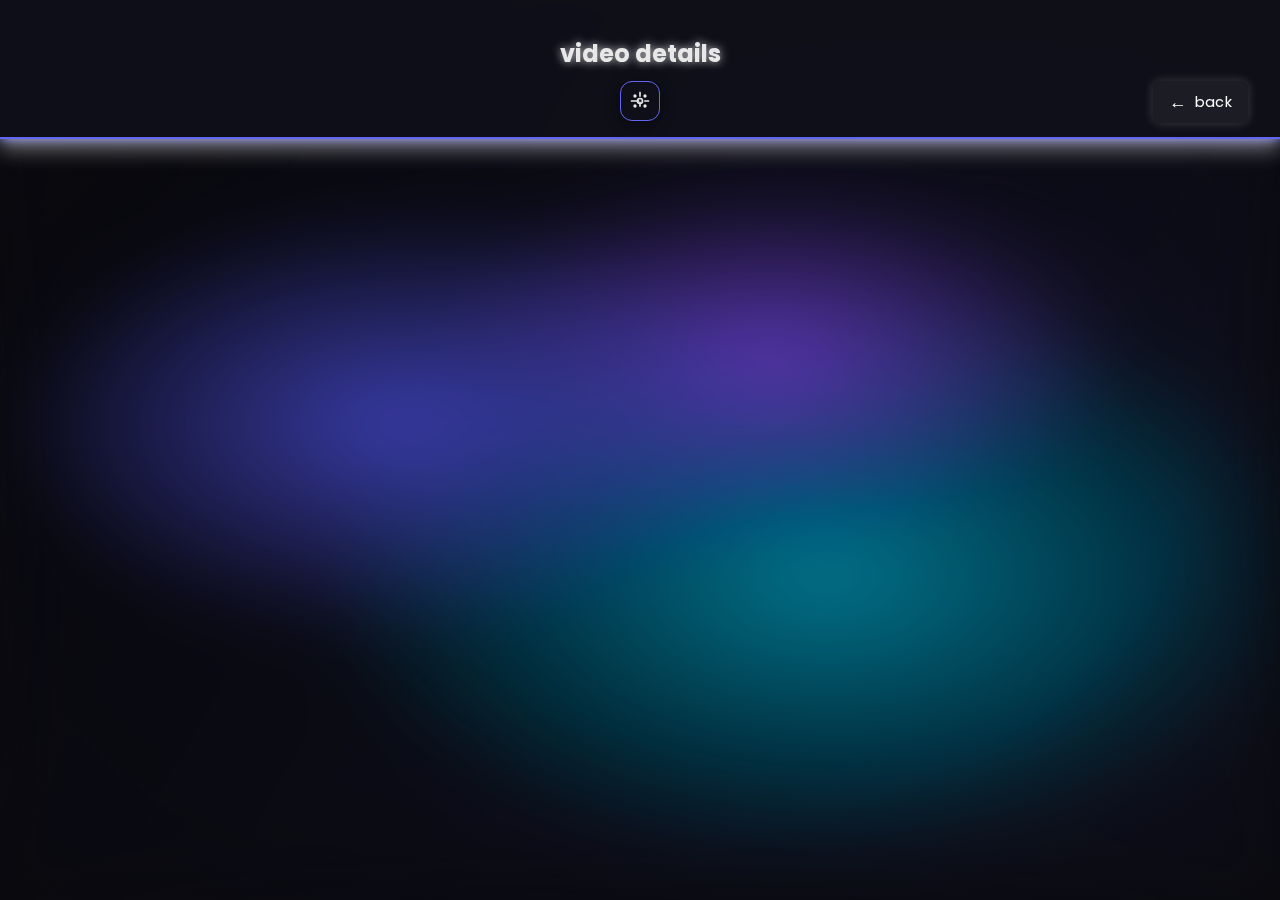
<file: video.html>
<!DOCTYPE html>
<html lang="en">
<head>
    <meta charset="UTF-8">
    <meta name="viewport" content="width=device-width, initial-scale=1.0">
    <title>Video Details - BypassingNuts</title>
    <link id="favicon" rel="icon" href="resources/icons/logonew.jpg" type="image/x-icon">
    <link rel="stylesheet" href="resources/styles/video-detail.css">
    <meta content="" name="description"/>
    <meta content="BypassingNuts Video Details" property="og:title"/>
    <meta content="BypassingNuts video archive website" property="og:description"/>
    <meta content="https://raw.githubusercontent.com/nickyghg/configs/refs/heads/main/resources/icons/logonew.jpg" property="og:image"/>
    <meta content="BypassingNuts Video Details" property="twitter:title"/>
    <meta content="BypassingNuts video archive website" property="twitter:description"/>
    <meta content="https://raw.githubusercontent.com/nickyghg/configs/refs/heads/main/resources/icons/logonew.jpg" property="twitter:image"/>
    <meta property="og:type" content="website"/>
    <meta content="summary_large_image" name="twitter:card"/>
    <meta content="width=device-width, initial-scale=1" name="viewport"/>
</head>
<body>
    <header id="videoHeader">
        <div style="text-align: center; margin-top: 20px;">
            <span style="font-size: 24px; font-weight: bold; text-shadow: 0 0 10px rgba(255, 255, 255, 0.8);" id="videoTitle">video details</span>
            <div style="margin-top: 10px;">
                <a href="videos.html" class="back-button">back</a>
                <div class="theme-selector">
                    <button id="themeIcon" onclick="toggleThemeMenu()" class="theme-icon">
                        <svg width="20" height="20" viewBox="0 0 24 24" fill="none" stroke="currentColor" stroke-width="2">
                            <circle cx="12" cy="12" r="3"/>
                            <path d="M12 1v6m0 6v6m11-7h-6m-6 0H1"/>
                            <circle cx="6" cy="6" r="1" fill="currentColor"/>
                            <circle cx="18" cy="6" r="1" fill="currentColor"/>
                            <circle cx="6" cy="18" r="1" fill="currentColor"/>
                            <circle cx="18" cy="18" r="1" fill="currentColor"/>
                        </svg>
                    </button>
                    <div id="themeMenu" class="theme-menu">
                        <div class="theme-options">
                            <button onclick="applyTheme('purple')" class="theme-option" data-theme="purple">Purple</button>
                            <button onclick="applyTheme('red')" class="theme-option" data-theme="red">Red</button>
                            <button onclick="applyTheme('green')" class="theme-option" data-theme="green">Green</button>
                            <button onclick="applyTheme('yellow')" class="theme-option" data-theme="yellow">Yellow</button>
                            <button onclick="applyTheme('neon')" class="theme-option" data-theme="neon">Neon</button>
                            <button onclick="applyTheme('ocean')" class="theme-option" data-theme="ocean">Ocean</button>
                            <button onclick="applyTheme('forest')" class="theme-option" data-theme="forest">Forest</button>
                            <button onclick="applyTheme('sunset')" class="theme-option" data-theme="sunset">Sunset</button>
                            <button onclick="applyTheme('matrix')" class="theme-option" data-theme="matrix">Matrix</button>
                            <button onclick="applyTheme('aurora')" class="theme-option" data-theme="aurora">Aurora</button>
                            <button onclick="applyTheme('fire')" class="theme-option" data-theme="fire">Fire</button>
                            <button onclick="applyTheme('cosmic')" class="theme-option" data-theme="cosmic">Cosmic</button>
                        </div>
                    </div>
                </div>
            </div>
        </div>
    </header>

    <main id="videoDetails">
    </main>
    
    <script defer src="resources/js/videos.js"></script>
    <script>
        document.addEventListener("DOMContentLoaded", () => {
    const params = new URLSearchParams(window.location.search);
    const videoId = parseInt(params.get("id"));
    const video = videos.find(p => p.id === videoId);

    if (!video) {
        document.getElementById('videoDetails').innerHTML = '<div style="text-align: center; color: #fff; margin-top: 2rem;"><h2>video not found</h2><a href="videos.html" class="back-button">back to videos</a></div>';
        return;
    }

    // Apply video colors and gradient background
    document.getElementById('videoHeader').style.borderBottomColor = video.colors.header;
    document.getElementById('videoTitle').style.color = video.colors.text;
    document.querySelector('.back-button').style.borderColor = video.colors.header;

    const videoDetails = document.getElementById('videoDetails');

    let tagsContent = '';
    // Tags removed as requested

    let otherButtonsContent = '';
    // YouTube button removed as videos are private

    videoDetails.innerHTML = `
        <div class="video-info" style="color: ${video.colors.text};">
            <div class="video-player">
                <div style="position: relative; padding-bottom: 56.25%; height: 0;">
                    <iframe 
                        src="${video.videoUrl}" 
                        title="${video.name}"
                        frameborder="0" 
                        webkitallowfullscreen 
                        mozallowfullscreen 
                        allowfullscreen 
                        style="position: absolute; top: 0; left: 0; width: 100%; height: 100%; transition: transform 0.3s ease;">
                    </iframe>
                </div>
            </div>
            <div class="details">
                <h2>${video.name}</h2>
                <p>duration: ${video.duration}</p>
                <p>${video.description}</p>
                ${tagsContent}
            </div>
        </div>
        ${otherButtonsContent}
    `;
    document.title = video.name + " - BypassingNuts Archive";
    
    // Add hover animation to iframe after it's created
    setTimeout(() => {
        const iframe = document.querySelector('.video-player iframe');
        const videoPlayer = document.querySelector('.video-player');
        
        if (iframe && videoPlayer) {
            iframe.style.transition = 'transform 0.3s cubic-bezier(0.4, 0, 0.2, 1)';
            
            videoPlayer.addEventListener('mouseenter', () => {
                iframe.style.transform = 'scale(1.01)';
            });
            
            videoPlayer.addEventListener('mouseleave', () => {
                iframe.style.transform = 'scale(1)';
            });
        }
    }, 200);
});
    </script>
</body>
</html>
</file>
<file: resources/styles/video-detail.css>
@import url("https://fonts.googleapis.com/css2?family=Poppins:wght@300;400;500;600&display=swap");

:root {
    --primary-color: #6366f1;
    --secondary-color: #8b5cf6;
    --tertiary-color: #06b6d4;
    --accent-color: #6366f1;
    --text-color: #e8e8e8;
    --background-color: #0a0a0f;
    --surface-color: #1a1a2e;
}

html, body {
    height: 100%;
    margin: 0;
    padding: 0;
}

body {
    font-family: 'Poppins', sans-serif;
    margin: 0;
    padding: 0;
    background: var(--background-color) !important;
}

header {
    background-color: rgba(15, 15, 25, 0.9);
    display: flex;
    justify-content: center;
    align-items: center;
    color: var(--text-color);
    padding: 1rem 2rem;
    text-align: center;
    border-bottom: 2px solid var(--accent-color);
    box-shadow: 0 10px 20px rgba(255, 255, 255, 0.445), 0 0 10px var(--accent-color);
    transition: all 0.5s ease;
    position: sticky;
    top: 0;
    z-index: 1000;
    animation: headerGlow 4s infinite alternate;
    backdrop-filter: blur(10px);
}

@keyframes headerGlow {
    0% { 
        box-shadow: 0 0 3px var(--accent-color);
        border-bottom-color: var(--accent-color);
    }
    50% { 
        box-shadow: 0 0 5px var(--secondary-color);
        border-bottom-color: var(--secondary-color);
    }
    100% { 
        box-shadow: 0 0 4px var(--tertiary-color);
        border-bottom-color: var(--tertiary-color);
    }
}

@keyframes boxShadowFade {
    0% { box-shadow: 0 10px 20px rgba(99, 102, 241, 0.3); }
    50% { box-shadow: 0 10px 20px rgba(139, 92, 246, 0.3); }
    100% { box-shadow: 0 10px 20px rgba(6, 182, 212, 0.3); }
}

header h1 {
    margin: 0;
    font-size: 1.5rem;
    color: #e0e0e0;
    transition: color 0.5s ease;
}

main {
    display: flex;
    flex-direction: column;
    align-items: center;
    padding: 2rem;
    margin-top: 110px; /* or enough to clear the header */
}

.video-info {
    display: flex;
    flex-direction: column;
    align-items: center;
    margin-bottom: 2rem;
    width: 100%;
    max-width: 1000px;
    background: rgba(15, 15, 25, 0.6);
    border-radius: 24px;
    padding: 2rem;
    backdrop-filter: blur(20px);
    border: 1px solid rgba(255, 255, 255, 0.1);
    box-shadow: 0 8px 32px rgba(0, 0, 0, 0.3);
}

.video-player {
    width: 100%;
    max-width: 800px;
    margin-bottom: 2rem;
    border-radius: 20px;
    overflow: hidden;
    box-shadow: 0 8px 32px rgba(0, 0, 0, 0.3);
    transition: all 0.3s ease;
}

.video-player iframe {
    width: 100%;
    height: 100%;
    border: none;
    transition: transform 0.3s ease;
}

.video-player:hover {
    box-shadow: 0 12px 48px var(--accent-color), 0 8px 32px rgba(0, 0, 0, 0.4);
    transform: scale(1.02);
}

/* Video hover animation handled by JavaScript */

.details {
    max-width: 800px;
    text-align: center;
    background: rgba(20, 20, 30, 0.4);
    border-radius: 16px;
    padding: 1.5rem;
    margin-top: 1rem;
    border: 1px solid rgba(255, 255, 255, 0.05);
}

.details h2 {
    font-size: 2rem;
    margin-bottom: 1rem;
    color: #ffffff;
    font-weight: 600;
    text-shadow: 0 2px 4px rgba(0, 0, 0, 0.3);
}

.details p {
    margin: 0.75rem 0;
    color: #e8e8e8;
    font-weight: 400;
    line-height: 1.6;
}

.details ul {
    display: flex;
    flex-wrap: wrap;
    gap: 0.75rem; /* Adds space between tags */
    padding: 0;
    margin: 0;
    justify-content: center;
}

.details ul li {
    padding: 0.75rem 1.25rem;
    margin: 0;
    display: inline-block;
    border-radius: 12px;
    color: #ffffff;
    border: 1px solid rgba(255, 255, 255, 0.2);
    backdrop-filter: blur(10px);
    box-shadow: 0 4px 16px rgba(0, 0, 0, 0.2);
    background: rgba(99, 102, 241, 0.2);
    transition: box-shadow 0.3s, background-color 0.3s, transform 0.3s;
    font-weight: 500;
}

.details ul li:hover {
    box-shadow: 0 8px 24px var(--accent-color), 0 0 12px var(--secondary-color);
    background: var(--accent-color);
    transform: scale(1.05);
}

.download-button {
    display: inline-block;
    margin-top: 1.5rem;
    padding: 1rem 2rem;
    text-decoration: none;
    border: none;
    backdrop-filter: blur(15px);
    box-shadow: 0 8px 32px rgba(0, 0, 0, 0.3);
    background: linear-gradient(135deg, rgba(99, 102, 241, 0.8), rgba(139, 92, 246, 0.8));
    border-radius: 16px;
    color: #ffffff;
    font-weight: 600;
    font-size: 1.1rem;
    transition: all 0.3s ease;
    border: 1px solid rgba(255, 255, 255, 0.2);
}

.download-button:hover {
    transform: scale(1.05);
    box-shadow: 0 12px 48px var(--accent-color), 0 0 20px var(--secondary-color);
    background: linear-gradient(135deg, var(--primary-color), var(--secondary-color));
}

/* Unify button/tag styles and glow */
.back-button {
    padding: 0.5rem 1rem;
    color: var(--text-color);
    text-decoration: none;
    border-radius: 50px;
    border: 1px solid rgba(255, 255, 255, 0.1);
    background: rgba(255, 255, 255, 0.05);
    backdrop-filter: blur(20px);
    box-shadow: 0 2px 8px rgba(0, 0, 0, 0.2);
    transition: all 0.3s cubic-bezier(0.4, 0, 0.2, 1);
    font-weight: 400;
    position: absolute;
    right: 2rem;
    font-family: 'Poppins', sans-serif;
    text-transform: lowercase;
    letter-spacing: 0.3px;
    font-size: 0.9rem;
    display: flex;
    align-items: center;
    gap: 0.5rem;
}

.back-button::before {
    content: "←";
    font-size: 1.1rem;
    transition: transform 0.3s ease;
}

.back-button:hover {
    background: rgba(255, 255, 255, 0.1);
    border-color: var(--accent-color);
    transform: translateX(-5px);
    box-shadow: 0 4px 16px rgba(0, 0, 0, 0.3), 0 0 20px var(--accent-color);
    color: #ffffff;
}

.back-button:hover::before {
    transform: translateX(-3px);
}

.other-buttons {
    display: flex;
    flex-wrap: wrap;
    gap: 1rem; /* Adjust as needed for more/less space */
    justify-content: center;
}

/* Liquid Ether-like animated background */
/* Add this at the end of your CSS file */
body::before {
    content: "";
    position: fixed;
    inset: 0;
    z-index: -2;
    pointer-events: none;
    background:
        radial-gradient(ellipse 40% 30% at var(--x1,20%) var(--y1,30%), var(--primary-color) 0%, transparent 80%),
        radial-gradient(ellipse 35% 25% at var(--x2,80%) var(--y2,70%), var(--secondary-color) 0%, transparent 80%),
        radial-gradient(ellipse 50% 40% at var(--x3,60%) var(--y3,50%), var(--tertiary-color) 0%, transparent 80%),
        linear-gradient(120deg, var(--background-color) 0%, var(--surface-color) 100%);
    opacity: 0.85;
    filter: blur(32px) saturate(1.3) brightness(0.7);
    transition: background 0.2s;
}

/* Add a dark vignette overlay to remove white borders */
body::after {
    content: "";
    position: fixed;
    inset: 0;
    z-index: -1;
    pointer-events: none;
    background: radial-gradient(ellipse at 50% 50%, transparent 60%, var(--background-color) 100%);
    opacity: 0.85;
    pointer-events: none;
}

@keyframes liquidMove {
    0% {
        background-position:
            20% 30%,
            80% 70%,
            50% 50%;
    }
    50% {
        background-position:
            40% 60%,
            60% 40%,
            70% 80%;
    }
    100% {
        background-position:
            20% 30%,
            80% 70%,
            50% 50%;
    }
}

.video-info, .download-button, .back-button, .details ul li {
    border: 2px solid transparent !important;
    box-shadow: 0 0 16px 0 rgba(0,0,0,0.5);
    background: rgba(30,30,40,0.65);
    color: #fff !important;
    transition: box-shadow 0.3s cubic-bezier(.4,0,.2,1), background 0.3s, transform 0.3s cubic-bezier(.4,0,.2,1), color 0.3s;
}

.video-info:hover, .download-button:hover, .back-button:hover, .details ul li:hover {
    transition: box-shadow 0.3s cubic-bezier(.4,0,.2,1), background 0.3s, transform 0.3s cubic-bezier(.4,0,.2,1), color 0.3s;
    transform: scale(1.04);
}

.back-button {
    transition: box-shadow 0.25s cubic-bezier(.4,0,.2,1), background 0.25s, transform 0.25s cubic-bezier(.4,0,.2,1), color 0.25s;
    border: none !important;
    box-shadow: 0 0 8px 2px #fff2;
    background: rgba(30,30,40,0.85);
    color: #fff !important;
    border-radius: 8px;
}

.back-button:hover {
    transform: scale(1.03);
    box-shadow: 0 0 16px 4px #fff6;
    background: rgba(60,60,80,0.95);
    color: #fff !important;
}

body, h1, h2, h3, h4, h5, h6, p, ul, li, a, .details, .video-info, .download-button, .back-button {
    color: #fff !important;
}

@keyframes fadeInUp {
    from {
        opacity: 0;
        transform: translateY(40px);
    }
    to {
        opacity: 1;
        transform: translateY(0);
    }
}

/* Apply to text and images inside main content */
main > *, #videoDetails > * {
    opacity: 0;
    animation: fadeInUp 1.2s cubic-bezier(.4,0,.2,1) forwards;
}

/* Optionally, stagger the animation for a nicer effect */
main > *:nth-child(1), #videoDetails > *:nth-child(1) { animation-delay: 0.1s; }
main > *:nth-child(2), #videoDetails > *:nth-child(2) { animation-delay: 0.3s; }
main > *:nth-child(3), #videoDetails > *:nth-child(3) { animation-delay: 0.5s; }
main > *:nth-child(4), #videoDetails > *:nth-child(4) { animation-delay: 0.7s; }

/* Responsive design */
@media (max-width: 768px) {
    .video-player iframe {
        height: 250px;
    }
    
    .details h2 {
        font-size: 1.5rem;
    }
    
    main {
        padding: 1rem;
        margin-top: 80px;
    }
}

/* Theme selector styling */
.theme-selector {
    position: relative;
    display: inline-block;
}

.theme-icon {
    display: inline-flex;
    align-items: center;
    justify-content: center;
    width: 40px;
    height: 40px;
    background: rgba(15, 15, 25, 0.8);
    color: var(--text-color);
    border: 1px solid rgba(255, 255, 255, 0.2);
    border-radius: 12px;
    cursor: pointer;
    transition: all 0.3s ease;
    backdrop-filter: blur(10px);
    box-shadow: 0 4px 16px rgba(0, 0, 0, 0.3);
}

.theme-icon:hover {
    transform: scale(1.05);
    box-shadow: 0 8px 24px rgba(0, 0, 0, 0.4), 0 0 15px var(--accent-color);
    border-color: var(--accent-color);
    background: rgba(15, 15, 25, 0.9);
}

.theme-icon svg {
    transition: transform 0.3s ease;
}

.theme-icon:hover svg {
    transform: rotate(90deg);
}

.theme-menu {
    position: absolute;
    top: 50px;
    right: 0;
    background: rgba(15, 15, 25, 0.95);
    border: 1px solid rgba(255, 255, 255, 0.2);
    border-radius: 16px;
    padding: 1rem;
    backdrop-filter: blur(20px);
    box-shadow: 0 8px 32px rgba(0, 0, 0, 0.4);
    opacity: 0;
    visibility: hidden;
    transform: translateY(-10px) scale(0.95);
    transition: all 0.3s ease;
    z-index: 1000;
    min-width: 200px;
}

.theme-menu.show {
    opacity: 1;
    visibility: visible;
    transform: translateY(0) scale(1);
}

.theme-options {
    display: grid;
    grid-template-columns: repeat(2, 1fr);
    gap: 0.5rem;
}

.theme-option {
    padding: 0.5rem 0.75rem;
    background: rgba(20, 20, 30, 0.6);
    color: var(--text-color);
    border: 1px solid rgba(255, 255, 255, 0.1);
    border-radius: 8px;
    font-family: 'Poppins', sans-serif;
    font-size: 0.8rem;
    font-weight: 500;
    cursor: pointer;
    transition: all 0.3s ease;
    text-align: center;
}

.theme-option:hover {
    background: rgba(30, 30, 40, 0.8);
    border-color: var(--accent-color);
    transform: scale(1.02);
    box-shadow: 0 4px 16px rgba(0, 0, 0, 0.3);
}

.theme-option.active {
    background: var(--accent-color);
    color: #ffffff;
    border-color: var(--accent-color);
}
</file>
